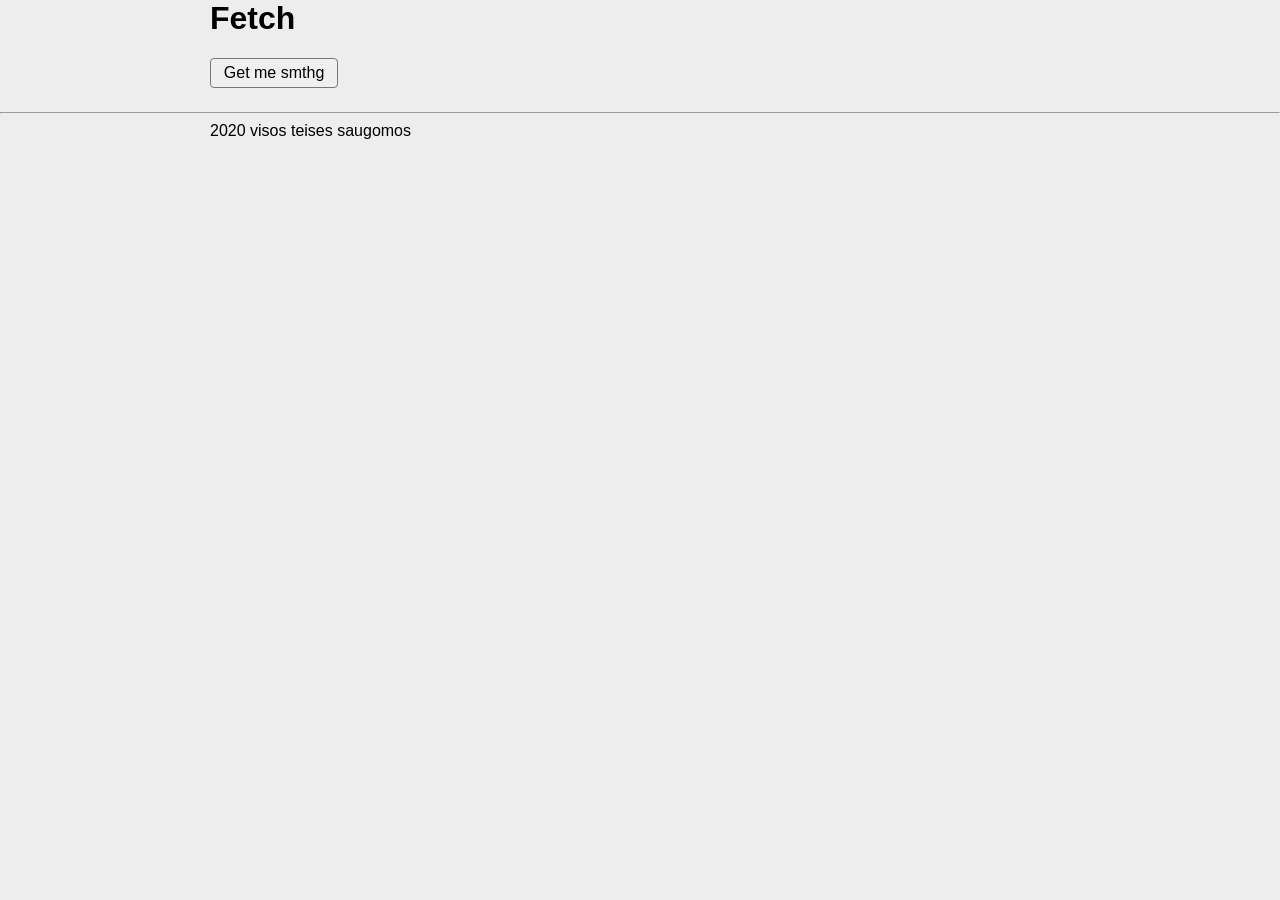
<file: index.html>
<!DOCTYPE html>
<html lang="en">
  <head>
    <meta charset="UTF-8" />
    <meta http-equiv="X-UA-Compatible" content="IE=edge" />
    <meta name="viewport" content="width=device-width, initial-scale=1.0" />
    <title>Javascript project</title>
    <link rel="stylesheet" href="./style/style.css" />
    <!-- itraukiu javascript -->
    <script src="./js/fetch.js" defer></script>
    <!-- <script src="./js/fetchAsync.js" defer></script> -->
  </head>

  <body>
    <div class="container">
      <h1>Fetch</h1>
      <div class="control">
        <button id="get1">Get me smthg</button>
      </div>
      <p id="todo"></p>
      <div id="usersData"></div>
    </div>
  </body>
</html>
</file>
<file: style/style.css>
@import 'reset.css';


#usersData{
    display: grid;
    gap: 2rem;
    grid-template-columns: 1fr 1fr;
}
.card{
    padding: 0;
    display: grid;
    grid-template-columns: 1fr 1fr;
    overflow: hidden;

}

img{
    grid-row: span 2;
}

h2,
h3,
h4{
    padding: 0;
    margin: 0;
}
</file>
